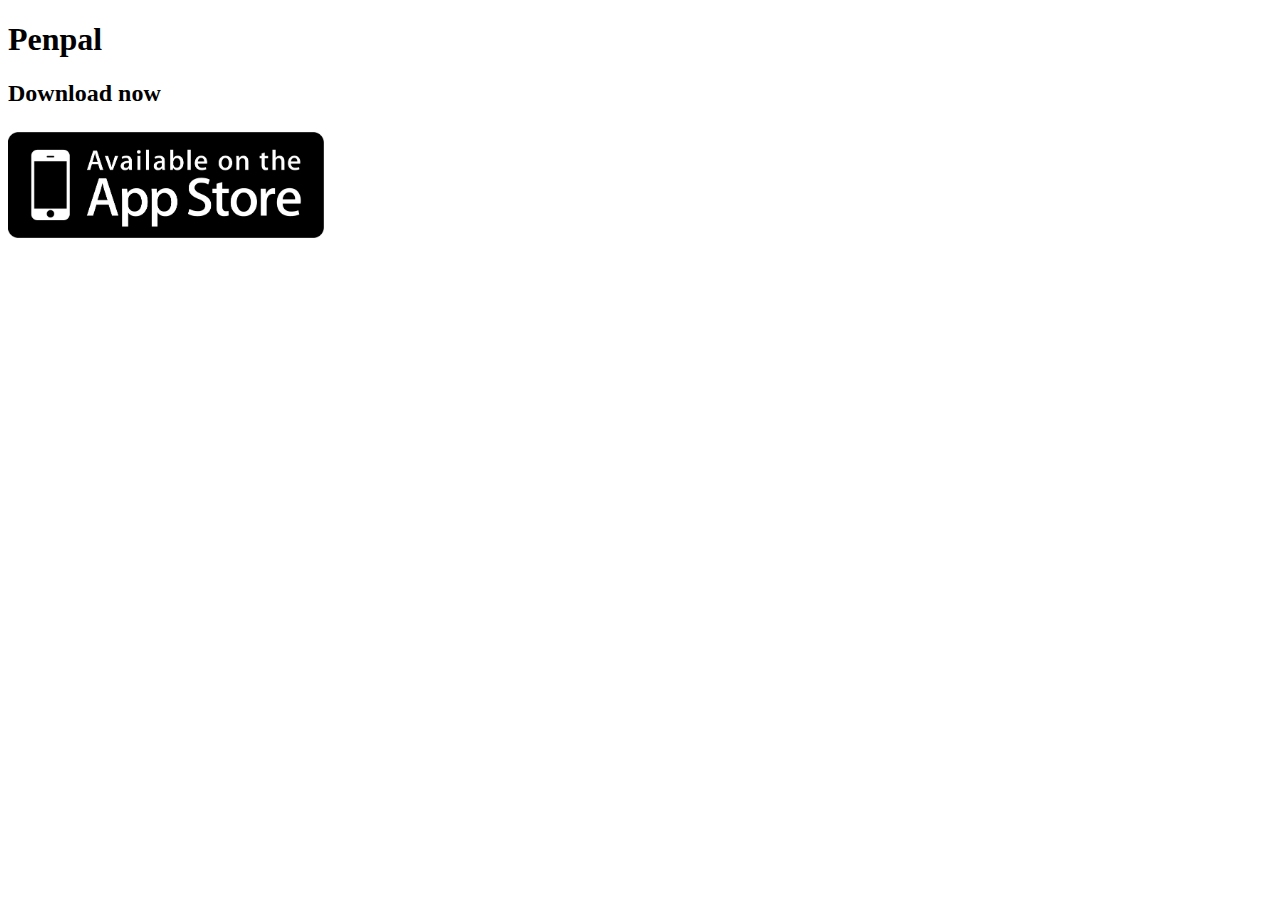
<file: Website Stuffs/downloads.html>
<!DOCTYPE html>
<link rel="downloadsstylesheet" type="text/css" href="stylesheet.css">
<html>
 <head>
  <title>Penpal</title>
 </head>
 <h1> Penpal </h1>
 <body>
     <h2> Download now </h2>
     <a href="http://www.google.com"> 
         <img src="appstore.png" width="25%" vspace="5" height="25%">
     </a>
 </body>
</html>
</file>
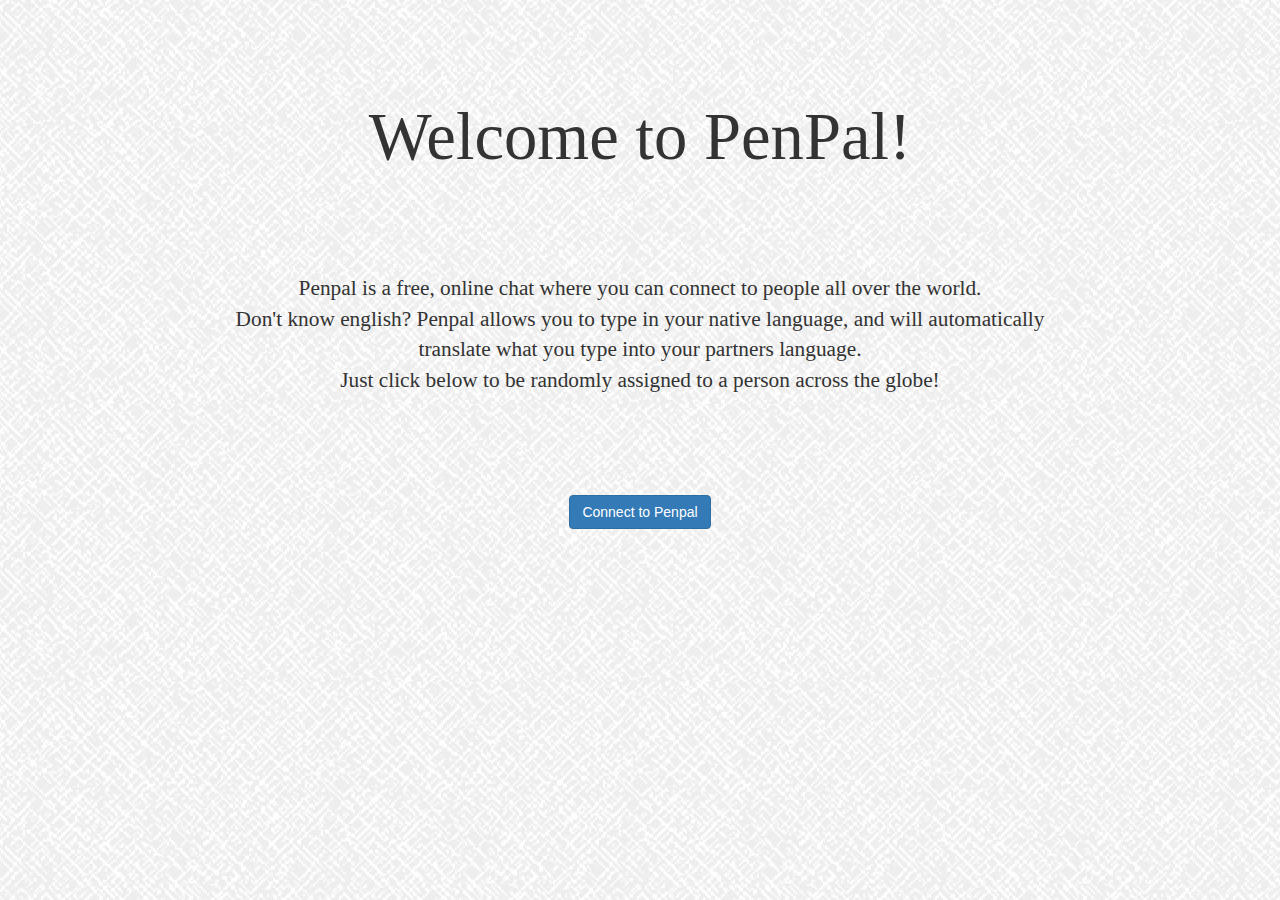
<file: Website Stuffs/test.html>
<!DOCTYPE html>
<html>
    
    <head>
        <title>Hello</title>
        <meta charset="utf-8">
        <meta name="viewport" content="width=device-width, initial-scale=1">
        <link rel="stylesheet" type="text/css" href="bootstrap.min.css">
        <!--<link rel="stylesheet" href="http://maxcdn.bootstrapcdn.com/bootstrap/3.2.0/css/bootstrap.min.css">-->
        <link rel="stylesheet" type="text/css" href="stylesheet.css">
        <script src="https://ajax.googleapis.com/ajax/libs/jquery/1.11.1/jquery.min.js"></script>
        <script src="http://maxcdn.bootstrapcdn.com/bootstrap/3.2.0/js/bootstrap.min.js"></script>
    </head>
    
    <body>
        
        <div>
            <h1>Welcome to PenPal!</h1>
        </div>
        <div>
            <p>
                Penpal is a free, online chat where you can connect to people
all over the world.
            <br>
            Don't know english? Penpal allows you to type
in your native language, and will automatically
            <br>
            translate what you type into your partners language. 
            <br>
            Just click below
to be randomly assigned to a person across the globe!
            </p>
        </div>
        
        <div class="connectToChat" >
            <a href="chat.html" class="btn btn-primary" role="button">Connect to Penpal</a>
            <!--<button type="button" class="btn btn-primary buttonWidth">Connect to Penpal</button>-->
        </div>
    </body>

    
</html>

<!--<!DOCTYPE html>
<html lang="en">
<head>
  <title>Bootstrap Example</title>
  <meta charset="utf-8">
  <meta name="viewport" content="width=device-width, initial-scale=1">
  <link rel="stylesheet" href="http://maxcdn.bootstrapcdn.com/bootstrap/3.2.0/css/bootstrap.min.css">
  <script src="https://ajax.googleapis.com/ajax/libs/jquery/1.11.1/jquery.min.js"></script>
  <script src="http://maxcdn.bootstrapcdn.com/bootstrap/3.2.0/js/bootstrap.min.js"></script>
</head>
<body>

<div class="container">
  <h2>Button Styles</h2>
  <button type="button" class="btn btn-default">Default</button>
  <button type="button" class="btn btn-primary">Primary</button>
  <button type="button" class="btn btn-success">Success</button>
  <button type="button" class="btn btn-info">Info</button>
  <button type="button" class="btn btn-warning">Warning</button>
  <button type="button" class="btn btn-danger">Danger</button>
  <button type="button" class="btn btn-link">Link</button>      
</div>

</body>
</html>-->
</file>
<file: Website Stuffs/stylesheet.css>
body {
    background-image: url("FullSizeRender.jpg");
    background-position: center;
}

h1 {
    margin-top: +100px;   

    font-family: Gotham Rounded;
    font-size: 50pt;
    text-align: center;
}
        
p {
    font-size: 16pt;
    margin-top: +100px;
    
    text-align: center;
    font-family: Gotham Rounded;
}

.connectToChat {
    text-align: center;
    margin-top: +100px;
}

.buttonWidth {
    width: 200;
}
</file>
